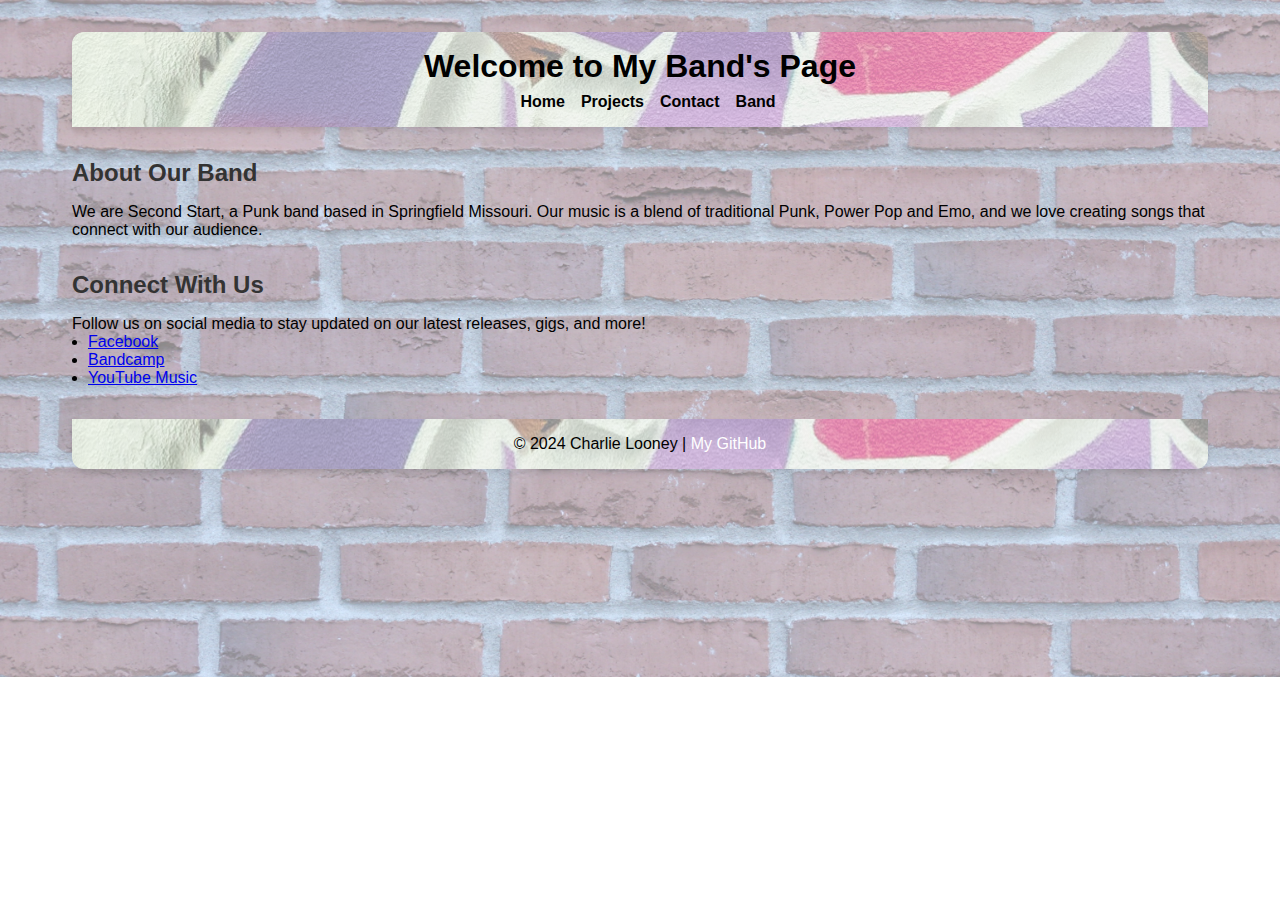
<file: band.html>
<!DOCTYPE html>
<html lang="en">

<head>
    <meta charset="UTF-8">
    <meta name="viewport" content="width=device-width, initial-scale=1.0">
    <title>My Band</title>
    <link rel="stylesheet" href="styles.css">
</head>

<body>
    <header>
        <h1>Welcome to My Band's Page</h1>
        <nav>
            <ul>
                <li><a href="index.html">Home</a></li>
                <li><a href="projects.html">Projects</a></li>
                <li><a href="contact.html">Contact</a></li>
                <li><a href="band.html">Band</a></li>
            </ul>
        </nav>
    </header>

    <main>
        <!-- Band Introduction -->
        <section>
            <h2>About Our Band</h2>
            <p>We are Second Start, a Punk band based in Springfield Missouri. Our music is a blend of traditional Punk, Power Pop and Emo, and we love creating songs that connect with our audience.</p>
        </section>

        <!-- Embedded Songs -->
        
        <!-- Social Links -->
        <section>
            <h2>Connect With Us</h2>
            <p>Follow us on social media to stay updated on our latest releases, gigs, and more!</p>
            <ul class="social-links">
                <li><a href="https://www.facebook.com/SecondStartOfficial" target="_blank">Facebook</a></li>
                <li><a href="https://2ndstart.bandcamp.com/" target="_blank">Bandcamp</a></li>
                <li><a href="https://music.youtube.com/playlist?list=OLAK5uy_mtpINfkiVTBXEL0rmo19ndeqyAX0JogiM" target="_blank">YouTube Music</a></li>
            </ul>
        </section>
    </main>

    <footer>
        <p>&copy; 2024 Charlie Looney | <a href="https://github.com/yourUsername/yourUsername.github.io" target="_blank">My GitHub</a></p>
    </footer>
</body>

</html>
</file>
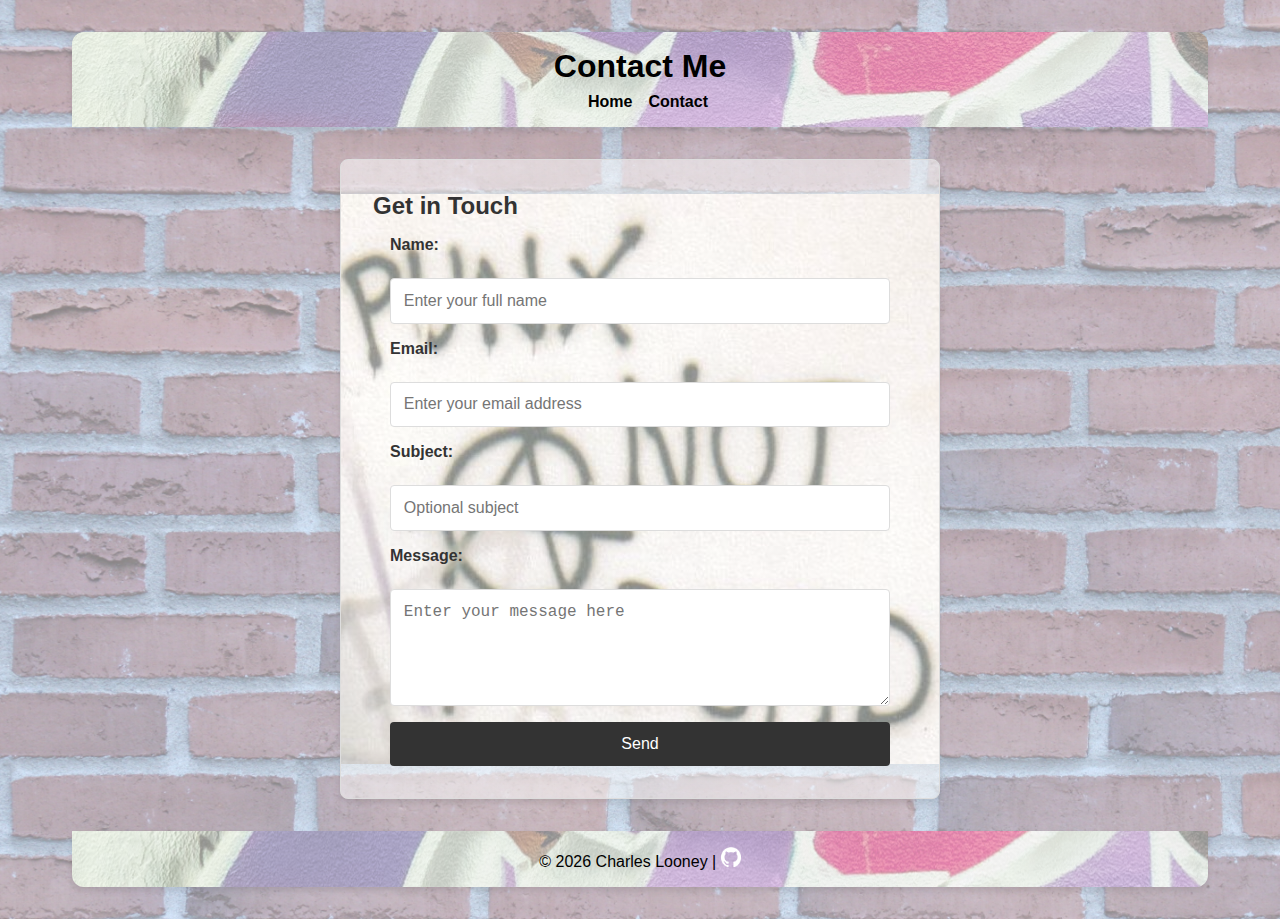
<file: contact.html>
<!DOCTYPE html>
<html lang="en">
    <!-- Completed by Charles Looney Web Dev Final -->
<head>
    <meta charset="UTF-8">
    <meta name="viewport" content="width=device-width, initial-scale=1.0">
    <title>Contact Me</title>
    <link rel="stylesheet" href="styles.css">
    <link rel="stylesheet" href="responsivestyles.css">
</head>
<body class="wrapper">
    <header>
        <h1>Contact Me</h1>
        <nav>
            <ul>
                <li><a href="index.html" aria-label="Go to Home Page">Home</a></li>
                <li><a href="contact.html" class="active" aria-label="You are on the Contact Page">Contact</a></li>
            </ul>
        </nav>
    </header>
    <main>
        <section class="form-container">
            <h2>Get in Touch</h2>
            <form action="thank-you.html" method="get">
                <label for="name">Name:</label>
                <input type="text" id="name" name="name" required aria-required="true" placeholder="Enter your full name">
                <label for="email">Email:</label>
                <input type="email" id="email" name="email" required aria-required="true" placeholder="Enter your email address">
                <label for="subject">Subject:</label>
                <input type="text" id="subject" name="subject" placeholder="Optional subject">
                <label for="message">Message:</label>
                <textarea id="message" name="message" rows="5" required aria-required="true" placeholder="Enter your message here"></textarea>
                <button type="submit">Send</button>
            </form>
        </section>
    </main>
    <footer>
        <p>&copy; <span id="year"></span> Charles Looney | 
        <a href="https://www.github.com/cblcoding" target="_blank" aria-label="Visit my GitHub Profile">
            <img src="images/github-mark/github-mark-white.png" alt="GitHub logo" width="20">
        </a></p>
    </footer>
    <script>
        document.getElementById('year').textContent = new Date().getFullYear();
    </script>
</body>
</html>
</file>
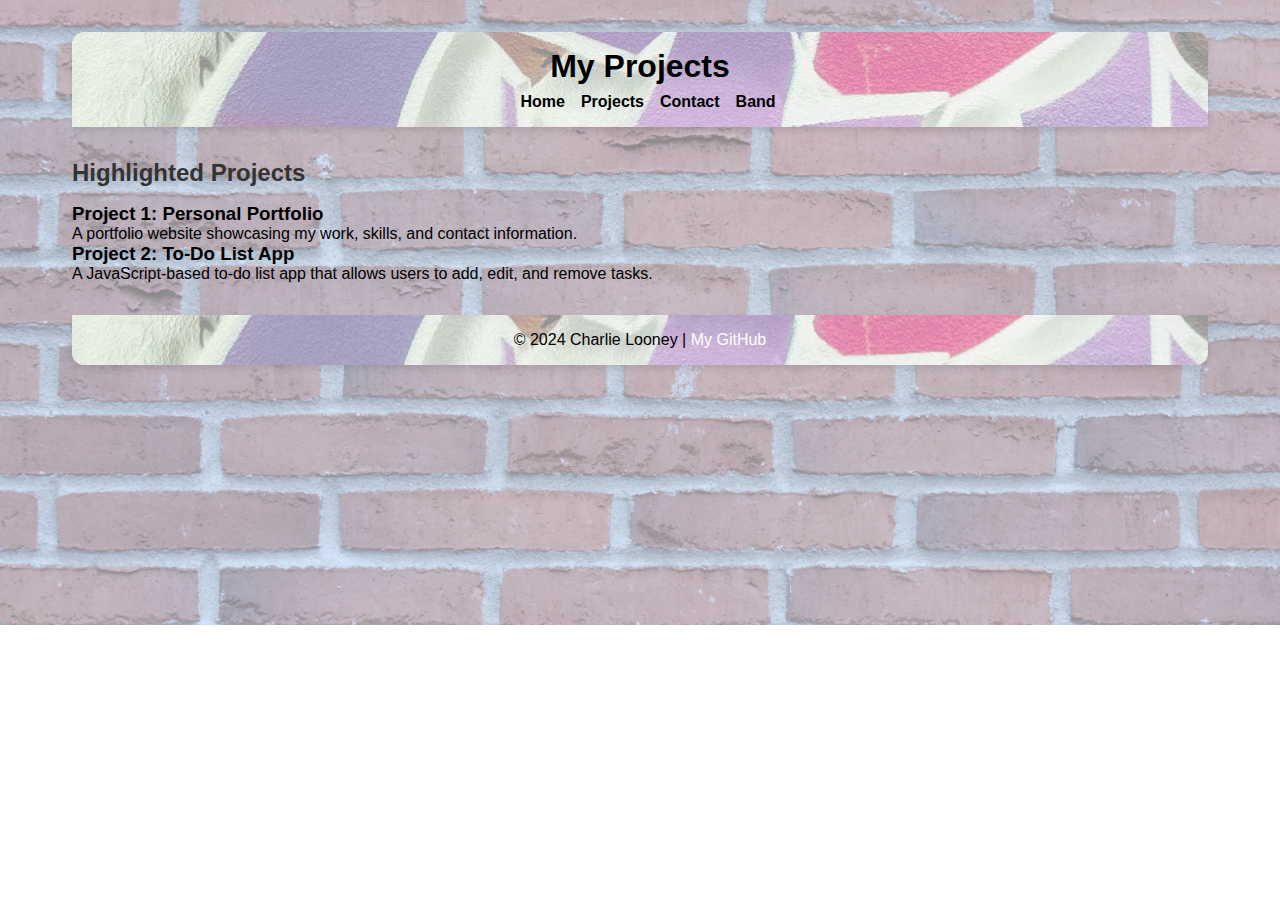
<file: projects.html>
<!DOCTYPE html>
<html lang="en">

<head>
    <meta charset="UTF-8">
    <meta name="viewport" content="width=device-width, initial-scale=1.0">
    <title>Projects</title>
    <link rel="stylesheet" href="styles.css">
</head>

<body>
    <header>
        <h1>My Projects</h1>
        <nav>
            <ul>
                <li><a href="index.html">Home</a></li>
                <li><a href="projects.html">Projects</a></li>
                <li><a href="contact.html">Contact</a></li>
                <li><a href="band.html">Band</a></li>
            </ul>
        </nav>
    </header>

    <main>
        <section>
            <h2>Highlighted Projects</h2>
            <article>
                <h3>Project 1: Personal Portfolio</h3>
                <p>A portfolio website showcasing my work, skills, and contact information.</p>
            </article>
            <article>
                <h3>Project 2: To-Do List App</h3>
                <p>A JavaScript-based to-do list app that allows users to add, edit, and remove tasks.</p>
            </article>
        </section>
    </main>

    <footer>
        <p>&copy; 2024 Charlie Looney | <a href="https://github.com/yourUsername/yourUsername.github.io" target="_blank">My GitHub</a></p>
    </footer>
</body>

</html>
</file>
<file: styles.css>
:root {
    --primary-color: #333;
    --secondary-color: #f9f9f9;
    --accent-color: seagreen;
    --text-color: #000;
    --border-color: #ddd;
    --box-shadow: 0 4px 6px rgba(0, 0, 0, 0.1);
}

/* Completed by Charles Looney Web Dev Final */

* {
    margin: 0;
    padding: 0;
    box-sizing: border-box;
}

body {
    max-width: 1200px;
    margin: 0 auto;
    padding: 2rem;
    font-family: Arial, sans-serif;
    background: linear-gradient(rgba(255, 255, 255, 0.5), rgba(255, 255, 255, 0.5)), 
    url('images/Brick_in_Finland.jpg') no-repeat center center;
    background-size: cover;
    color: var(--text-color);
}

header {
    background: linear-gradient(rgba(255, 255, 255, 0.5), rgba(255, 255, 255, 0.5)), 
    url('images/Graffiti_in_Bamberg-20220825-RM-171254.jpg') no-repeat center center;
    color: #000000;
    padding: 1rem;
    text-align: center;
    box-shadow: var(--box-shadow);
    border-radius: 12px 12px 0 0;
}

nav ul {
    list-style: none;
    display: flex;
    justify-content: center;
    gap: 1rem;
    margin-top: 0.5rem;
}

nav a {
    text-decoration: none;
    color: #000000;
    font-weight: bold;
}

nav a:hover {
    color: var(--accent-color);
}

main {
    margin: 2rem 0;
}

.photo-container {
    display: flex;
    justify-content: center;
    gap: 1rem;
    flex-wrap: wrap;
    margin-bottom: 2rem;
}

.photo-container img {
    width: 400px;
    height: auto;
    border-radius: 8px;
    box-shadow: var(--box-shadow);
}

.main-grid {
    display: grid;
    grid-template-rows: auto auto;
    gap: 2rem;
    padding: 2rem 1rem;
}

.sub-grid {
    display: grid;
    grid-template-columns: repeat(auto-fit, minmax(300px, 1fr));
    gap: 2rem;
}

.grid-item {
    background-color: var(--secondary-color);
    color: var(--text-color); 
    border: 1px solid var(--border-color);
    border-radius: 8px;
    box-shadow: var(--box-shadow);
    padding: 1.5rem;
}

.grid-item.music {
    text-align: center;
    max-width: 600px;
    margin: 0 auto;
}

audio {
    width: 100%;
    outline: none;
    border-radius: 4px;
}

h2 {
    margin-bottom: 1rem;
    color: var(--primary-color);
}

table {
    width: 100%;
    border-collapse: collapse;
    margin: 1rem 0;
    box-shadow: var(--box-shadow);
}

thead th {
    background-color: var(--primary-color);
    color: #fff;
    padding: 0.5rem;
}

tbody td {
    border: 1px solid var(--border-color);
    padding: 0.5rem;
    text-align: left;
    color: var(--text-color);
}

ul {
    list-style-type: disc;
    margin-left: 1rem;
    color: var(--text-color);
}

section {
    margin-bottom: 2rem;
}

/* Form Styling */
form {
    display: flex;
    flex-direction: column;
    gap: 1rem;
    max-width: 500px;
    margin: 0 auto;
}

label {
    font-weight: bold;
    margin-bottom: 0.5rem;
    color: var(--primary-color);
}

input, textarea, button {
    padding: 0.8rem;
    border: 1px solid var(--border-color);
    border-radius: 4px;
    font-size: 1rem;
    color: var(--text-color);
}

input:focus, textarea:focus {
    border-color: var(--primary-color);
    outline: none;
    box-shadow: 0 0 3px rgba(51, 51, 51, 0.5);
}

button {
    background-color: var(--primary-color);
    color: #fff;
    border: none;
    cursor: pointer;
}

button:hover {
    background-color: var(--accent-color);
}

.form-container {
    background: linear-gradient(rgba(255, 255, 255, 0.5), rgba(255, 255, 255, 0.5)), 
    url('images/PunkNotDead-graffiti.jpg') no-repeat center center;
    max-width: 600px;
    margin: 2rem auto;
    padding: 2rem;
    border: 1px solid var(--border-color);
    border-radius: 8px;
    box-shadow: var(--box-shadow);
    text-align: left;
    color: var(--text-color);
}

footer {
    background: linear-gradient(rgba(255, 255, 255, 0.5), rgba(255, 255, 255, 0.5)), 
    url('images/Graffiti_in_Bamberg-20220825-RM-171254.jpg') no-repeat center center;
    color: #000000;
    text-align: center;
    padding: 1rem 0;
    margin-top: 2rem;
    box-shadow: var(--box-shadow);
    border-radius: 0px 0px 12px 12px;
}

footer a {
    color: #ffffff;
    text-decoration: none;
}

footer a:hover {
    color: var(--accent-color);
}
</file>
<file: responsivestyles.css>
@media (max-width: 768px) {
    body {
        padding: 1rem;
    }

    header h1 {
        font-size: 1.5rem;
    }

    .main-grid {
        grid-template-rows: 1fr;
        gap: 1rem;
    }

    .photo-container img {
        width: 250px;
    }

    form {
        gap: 0.8rem;
    }

    .form-container {
        padding: 1rem;
    }

    nav ul {
        flex-direction: column;
        gap: 0.5rem;
    }
}

@media (min-width: 695px) and (max-width: 1060px) {
    
    .grid-item.projects {
        display: none;
    }

    .grid-item.music {
        display: none;
    }
}
/* Completed by Charles Looney Web Dev Final */
</file>
